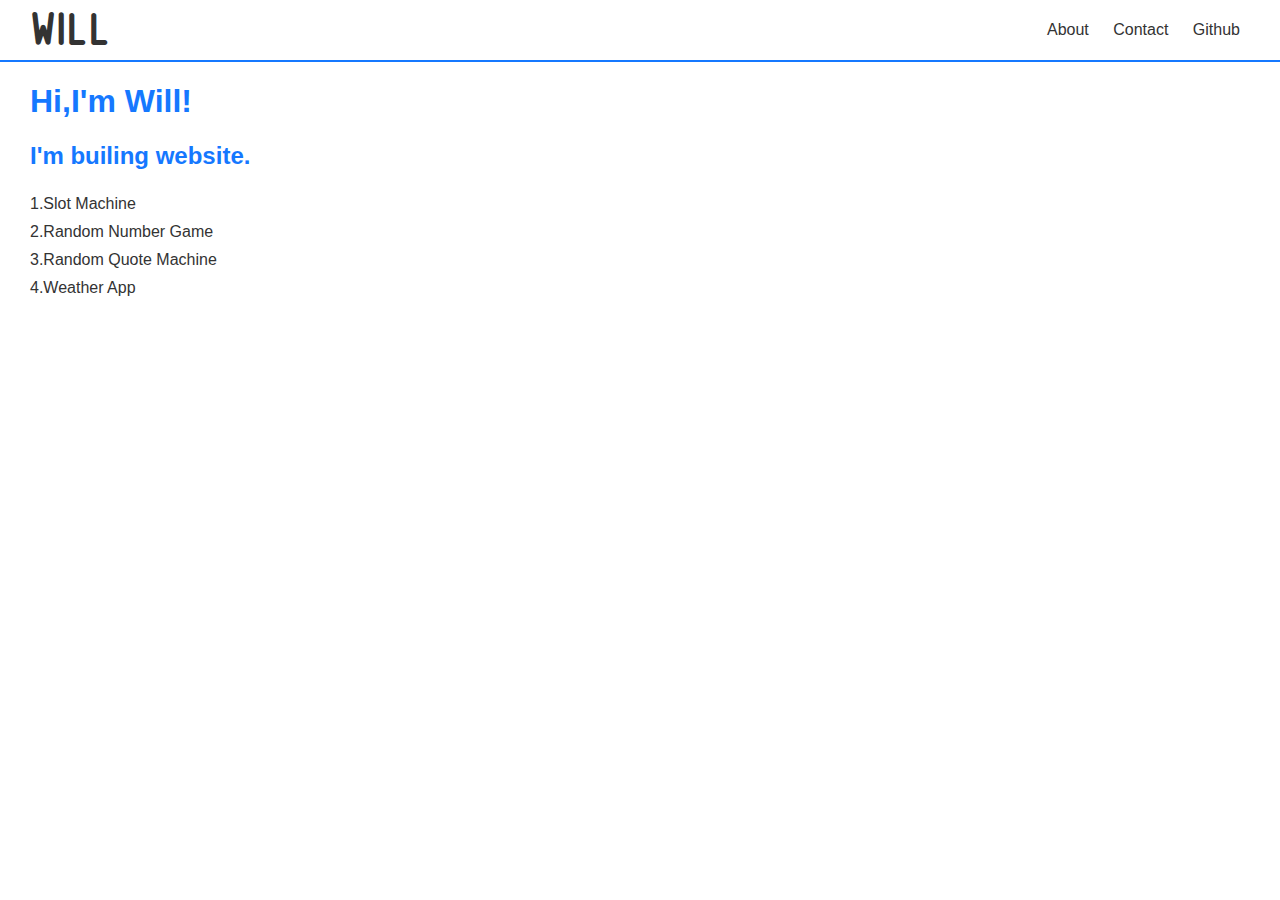
<file: index.html>
<!DOCTYPE html>
<html>
<head>
	<meta charset="utf-8">
	<title>homepage</title>
	<link rel="stylesheet" type="text/css" href="css/homepage.css">
</head>
<body>

		<div class="head-container">
			<header>
				<div class="logo">WILL</div>
				<nav>
					<a href="#">About</a>
					<a href="#">Contact</a>
					<a href="#">Github</a>
				</nav>
			</header>
		</div>
		<main>
			<h1 class="heading">Hi,I'm Will!</h1>
			<h2 class="sub-heading">I'm builing website.</h2>
			<ul class="project-list">
				<li><a href="slot-machine/index.html">1.Slot Machine</a></li>
				<li><a href="random-number-game/index.html">2.Random Number Game</a></li>
				<li><a href="random-quote-machine/index.html">3.Random Quote Machine</a></li>
				<li><a href="weather-app/index.html">4.Weather App</a></li>
			</ul>
		</main>
</body>
</html>
</file>
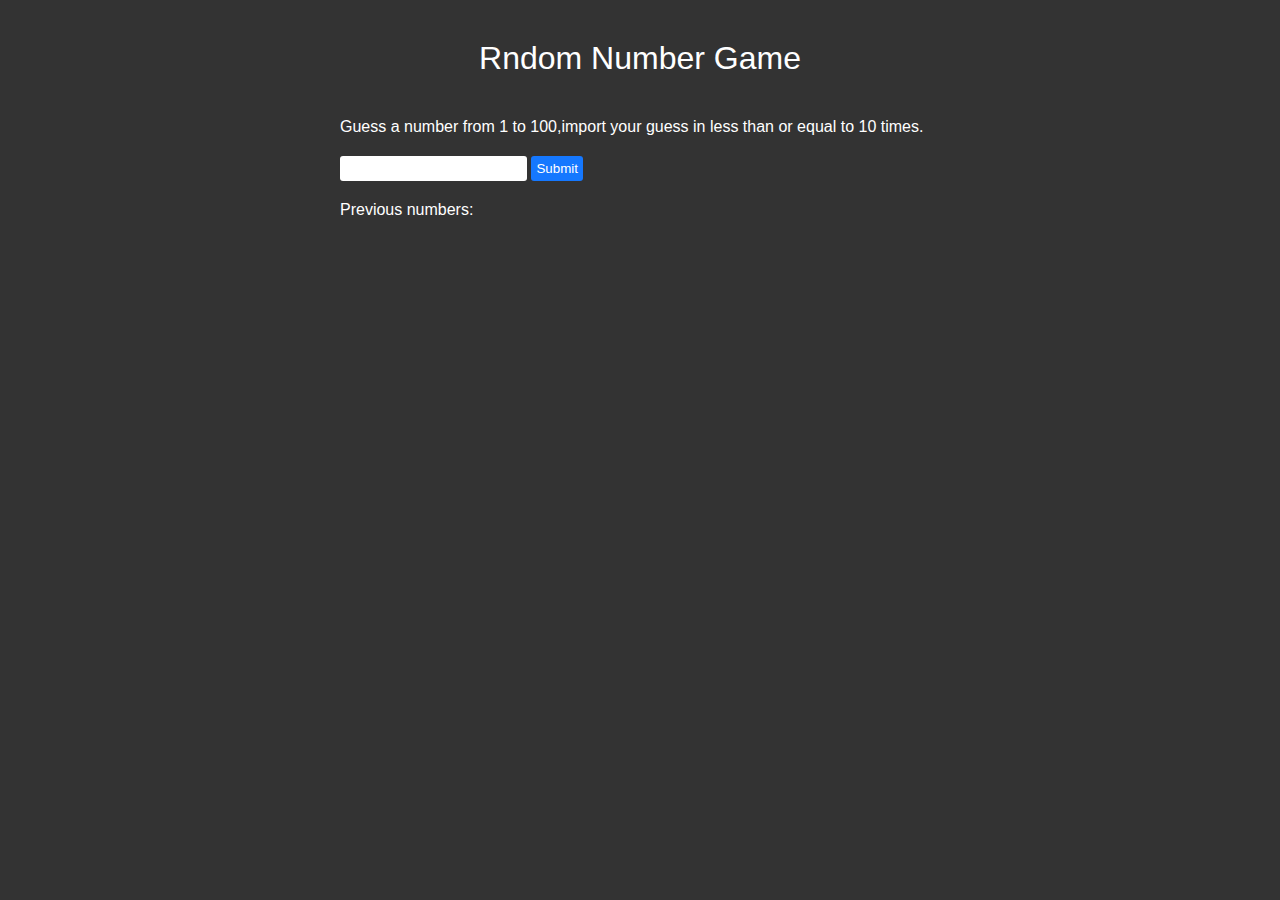
<file: random-number-game/index.html>
<!DOCTYPE html>
<html lang="en">
<head>
	<meta charset="UTF-8">
	<title>Random Number Game</title>
	<link rel="stylesheet" type="text/css" href="css/style.css">
</head>
<body>
	<header>Rndom Number Game</header>
	<div class="main-container">
		<div class="rules">Guess a number from 1 to 100,import your guess in less than or equal to 10 times.</div>
		<div class="user-input">
			<input type="text" name="guess" class="guess-input">
			<button name="guess" class="guess-button">Submit</button>
		</div>
		<div class="pre-numbers">Previous numbers:</div>
		<div class="results"></div>
	</div>

<script type="text/javascript" src="js/random-number.js"></script>
</body>
</html>
</file>
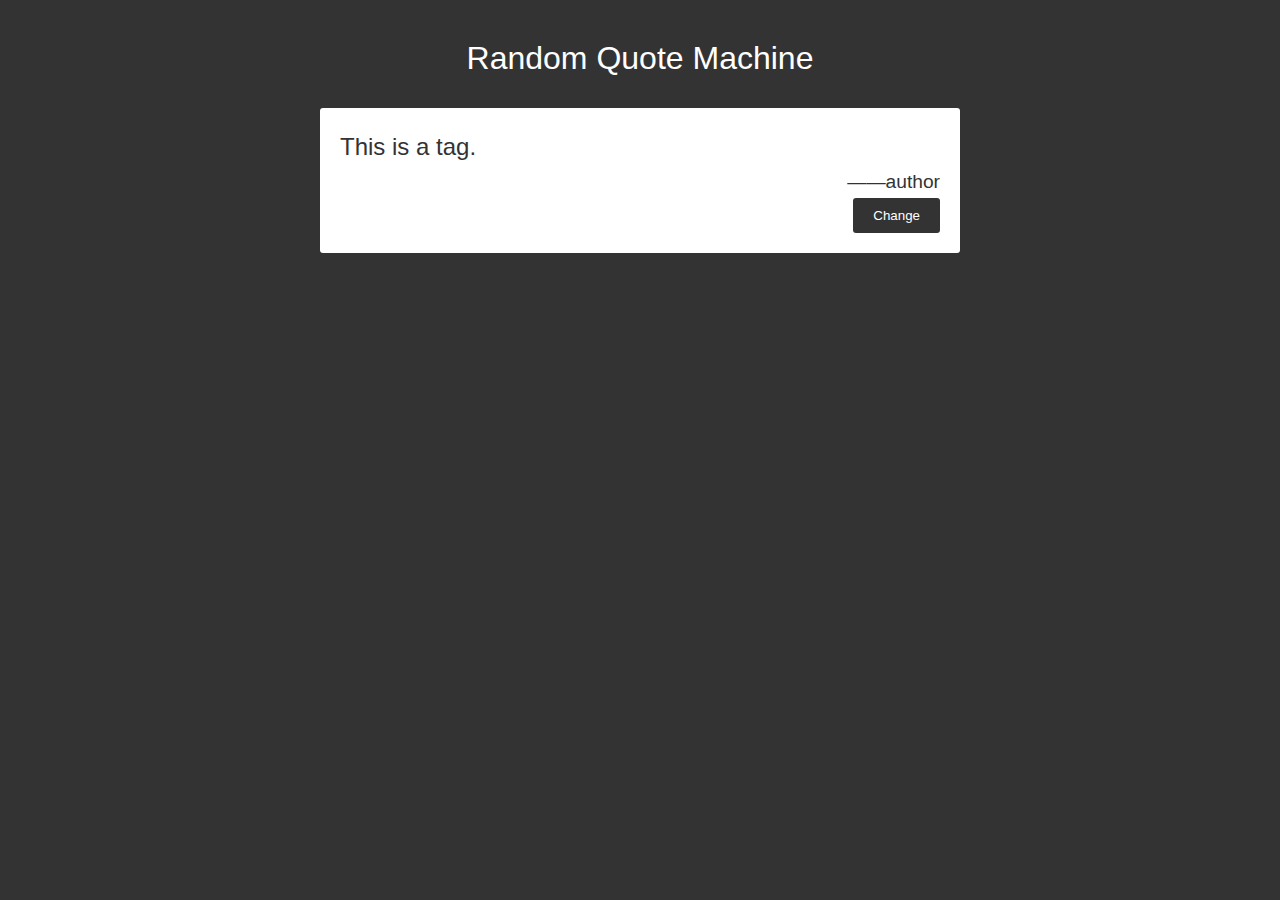
<file: random-quote-machine/index.html>
<!DOCTYPE html>
<html lang="en">
<head>
	<meta charset="UTF-8">
	<title>Random Quote Machine</title>
	<link rel="stylesheet" type="text/css" href="css/style.css">
</head>
<body>
	<header>Random Quote Machine</header>
	<div class="container">
		<div class="sentence">This is a tag.</div>
		<div class="author">——author</div>
		<button class="change">Change</button>
	</div>

<script type="text/javascript" src="../js/jquery-3.1.1.min.js"></script>
<script type="text/javascript" src="js/quote.js"></script>
</body>
</html>
</file>
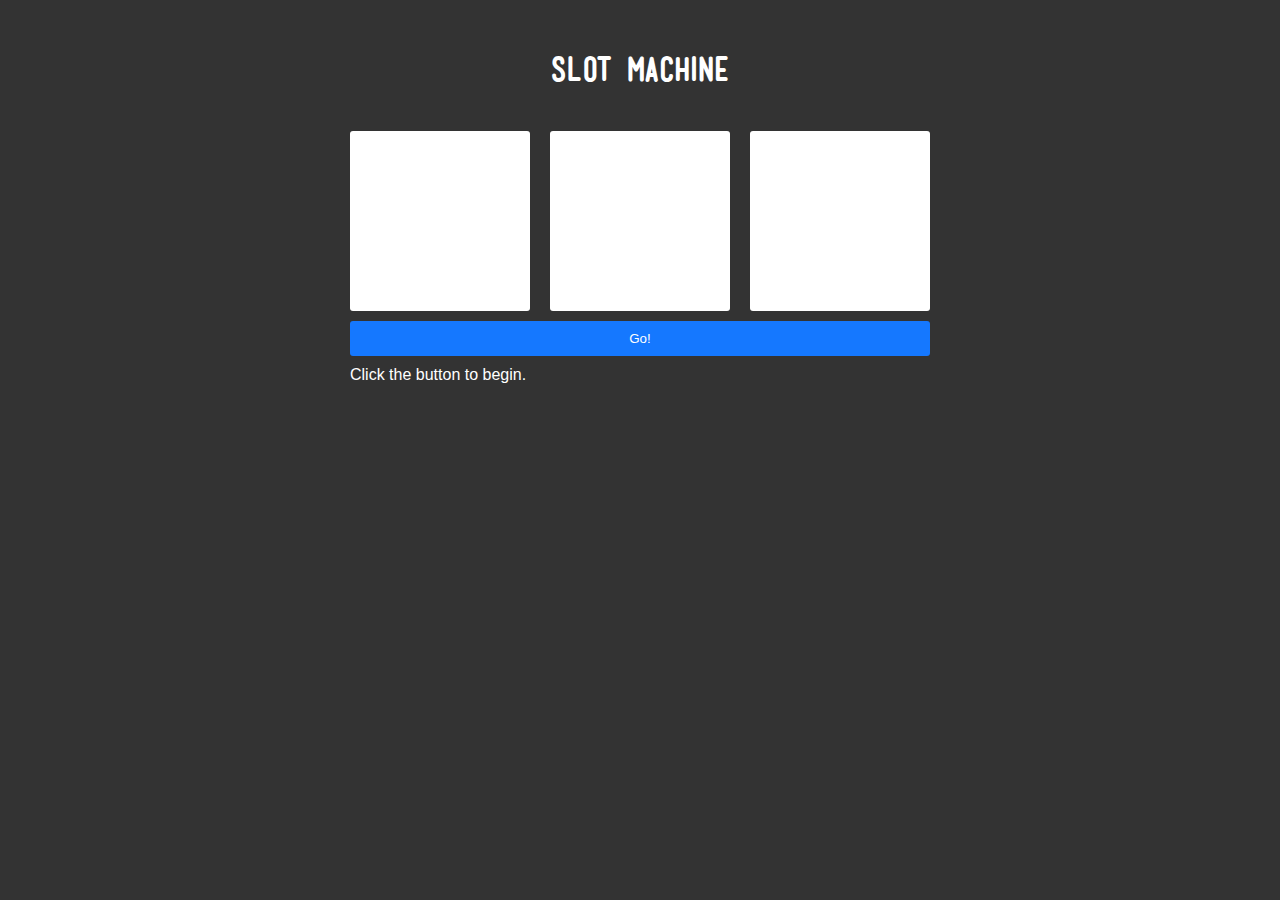
<file: slot-machine/index.html>
<!DOCTYPE html>
<html lang="en">
<head>
  <meta charset="UTF-8">
  <title>Slot Machine</title>
  <link rel="stylesheet" type="text/css" href="css/style.css">
</head>
<body>
  <header>
    <h1>Slot Machine</h1>
  </header>
  <div class="main-container">
    <div class="show-container">
      <div>
        <div class="show"></div>
      </div>
      <div>
        <div class="show"></div>
      </div>
      <div>
        <div class="show"></div>
      </div>
    </div>
    <div><button class="btn">Go!</button></div>
    <div class="result">
      Click the button to begin.
    </div>
  </div>

<script type="text/javascript" src="js/slot.js"></script>
</body>
</html>
</file>
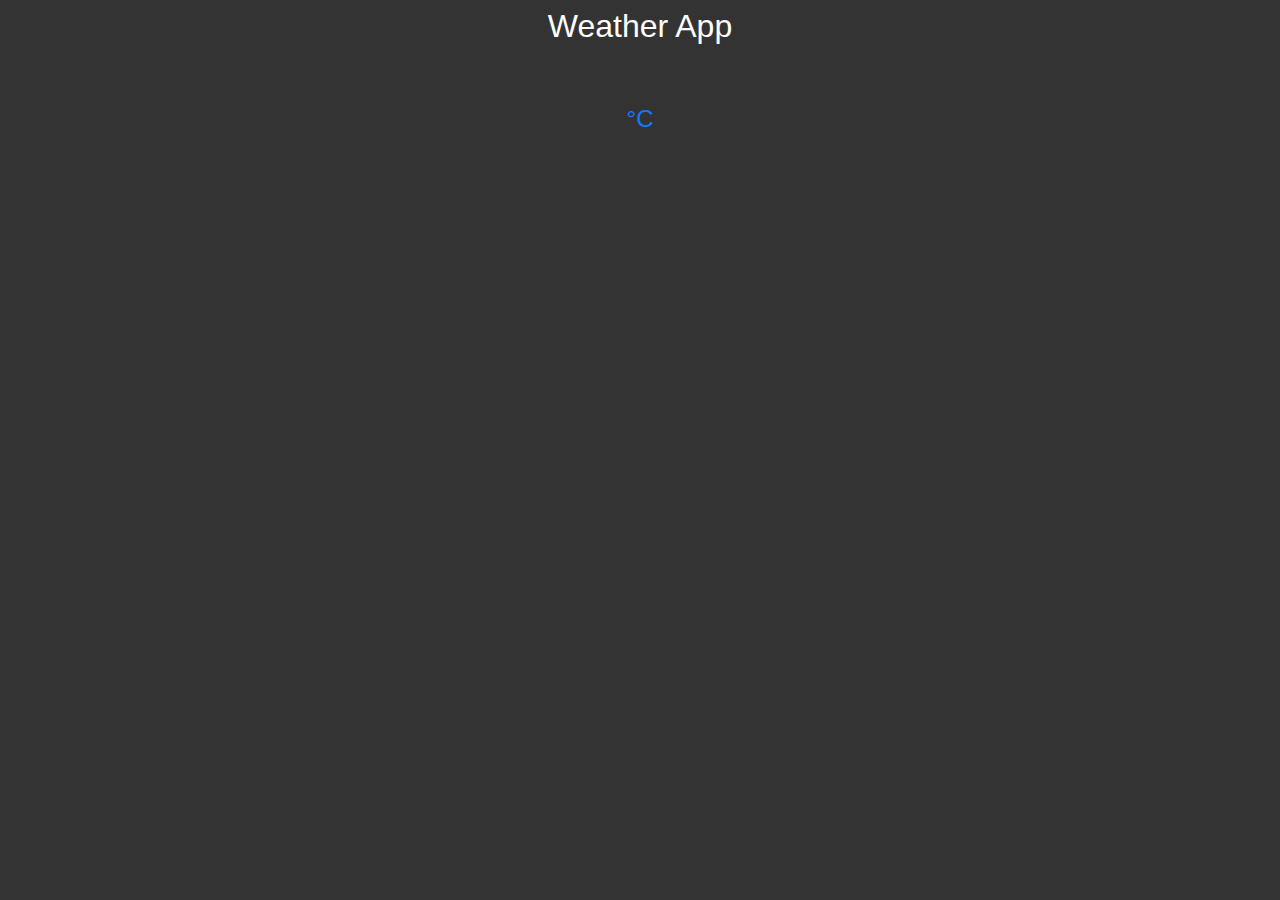
<file: weather-app/index.html>
<!DOCTYPE html>
<html lang="en">
<head>
	<meta charset="UTF-8">
	<title>Weather App</title>
	<link rel="stylesheet" type="text/css" href="css/style.css">
</head>
<body>
	<header>Weather App</header>
	<div class="container">
		<div class="location"></div>
		<div class="temperature-container">
			<span class="temperature"></span>
			<span class="unit"></span>
		</div>
		<div class="weather"></div>
	</div>

<script type="text/javascript" src="../js/jquery-3.1.1.min.js"></script>
<script type="text/javascript" src="js/weather.js"></script>
</body>
</html>
</file>
<file: css/homepage.css>
@font-face{
	font-family: "font-logo";
	src: url(../font/mensch-bold-wf.ttf);
}

body,ul{
	margin: 0;
	padding: 0;
}
body{
	font-family: arial,sans-serif;
	color: #333;
}
a{
	text-decoration: none;
}
li{
	list-style: none;
}
.head-container{
	height: 60px;
	padding: 0 30px;
	border-bottom: 2px solid #1578ff;
}
header{
	height: 60px;
	margin: 0 auto;
}
.logo{
	float: left;
	font-size: 2.6rem;
	font-weight: bold;
	line-height: 60px;
	font-family: "font-logo";
}
nav{
	float: right;
	height: 100%;
	line-height: 60px;
}
nav>a{
	display: inline-block;
	height: 100%;
	padding: 0 10px;
	color: #333;
}
nav>a:hover{
	color: #fff;
	background: #1578ff;
	opacity: 0.8;
}
main{
	margin: 0 auto;
	padding: 0 30px;
}
.heading{
	color: #1578ff;
}
.sub-heading{
	color: #1578ff;
}
.project-list>li a{
	display: inline-block;
	padding: 5px 0;
	color: #333;
}
.project-list>li a:hover{
	color: #1578ff;
}
.footer-container{
	width: 100%;
	height: 60px;
	border-top: 2px solid #1578ff;
	position: absolute;
	bottom: 0;
}
footer{
	width: 1200px;
	height: 60px;
	margin: 0 auto;
	text-align: center;
	line-height: 60px;
}
.author{
	color: #1578ff;
	border-bottom: 1px solid #1578ff;
}
</file>
<file: random-number-game/css/style.css>
body{
	background: #333;
	font-family: arial,sans-serif;
	font-size: 16px;
	color: #fff;
}
header{
	font-size: 2em;
	text-align: center;
	height: 100px;
	line-height: 100px;
}
.main-container{
	width: 600px;
	margin: 0 auto;
}
.main-container>div{
	padding: 10px 0;
}
.user-input input{
	border: none;
	border-radius: 3px;
	padding: 5px;
}
button{
	border: none;
	border-radius: 3px;
	background: #1578ff;
	color: #fff;
	padding: 5px;
	cursor: pointer;
}
</file>
<file: random-quote-machine/css/style.css>
body{
	background: #333;
	font-family: arial,sans-serif;
	font-size: 16px;
	color: #fff;
}
header{
	font-size: 2em;
	text-align: center;
	height: 100px;
	line-height: 100px;
}
.container{
	width: 600px;
	height: auto;
	padding: 20px;
	background: #fff;
	margin: 0 auto;
	border-radius: 3px;
	color: #333;
}
.container:after{
	content: "";
	display: block;
	width: 0;
	height: 0;
	clear: both;
}
.container>div{
	padding: 5px 0;
}
.sentence{
	font-size: 1.5em;
}
.author{
	font-size: 1.2em;
	text-align: right;
}
.change{
	padding: 10px 20px;
	float: right;
	border: none;
	background: #333;
	color: #fff;
	border-radius: 3px;
	cursor: pointer;
}
</file>
<file: slot-machine/css/style.css>
@font-face{
	font-family: "font-title";
	src: url(../../font/mensch-bold-wf.ttf);
}

div{
	margin: 0;
	padding: 0;
}
body{
	font-family: arial,sans-serif;
	background: #333;
	color: #fff;
	font-size: 16px;
}
header{
	height: 100px;
}
h1{
	height: 100px;
	line-height: 100px;
	text-align: center;
	font-family: "font-title";
}
.main-container{
	width: 600px;
	height: auto;
	margin: 0 auto;
}
.show-container>div{
	width: 200px;
	height: 200px;
	float: left;
	padding: 10px;
	box-sizing: border-box;
}
.show-container>div>div{
	width: 100%;
	height: 100%;
	background: #fff;
	border-radius: 3px;
}
.main-container>div:nth-child(2){
	padding: 0 10px;
}
.btn{
	display: block;
	width: 100%;
	padding: 10px 0;
	border-radius: 3px;
	background: #1578ff;
	border: none;
	color: #fff;
	cursor: pointer;
}
.result{
	padding: 10px;
}
</file>
<file: weather-app/css/style.css>
body{
	background: #333;
	font-family: arial,sans-serif;
	font-size: 16px;
	color: #fff;
}
header{
	text-align: center;
	font-size: 2em;
}
.container{
	margin: 0 auto;
}
.container>div{
	padding: 20px;
	margin: 0 auto;
	text-align: center;
	font-size: 1.5em;
}.unit{
	color: #1578ff;
}
</file>
